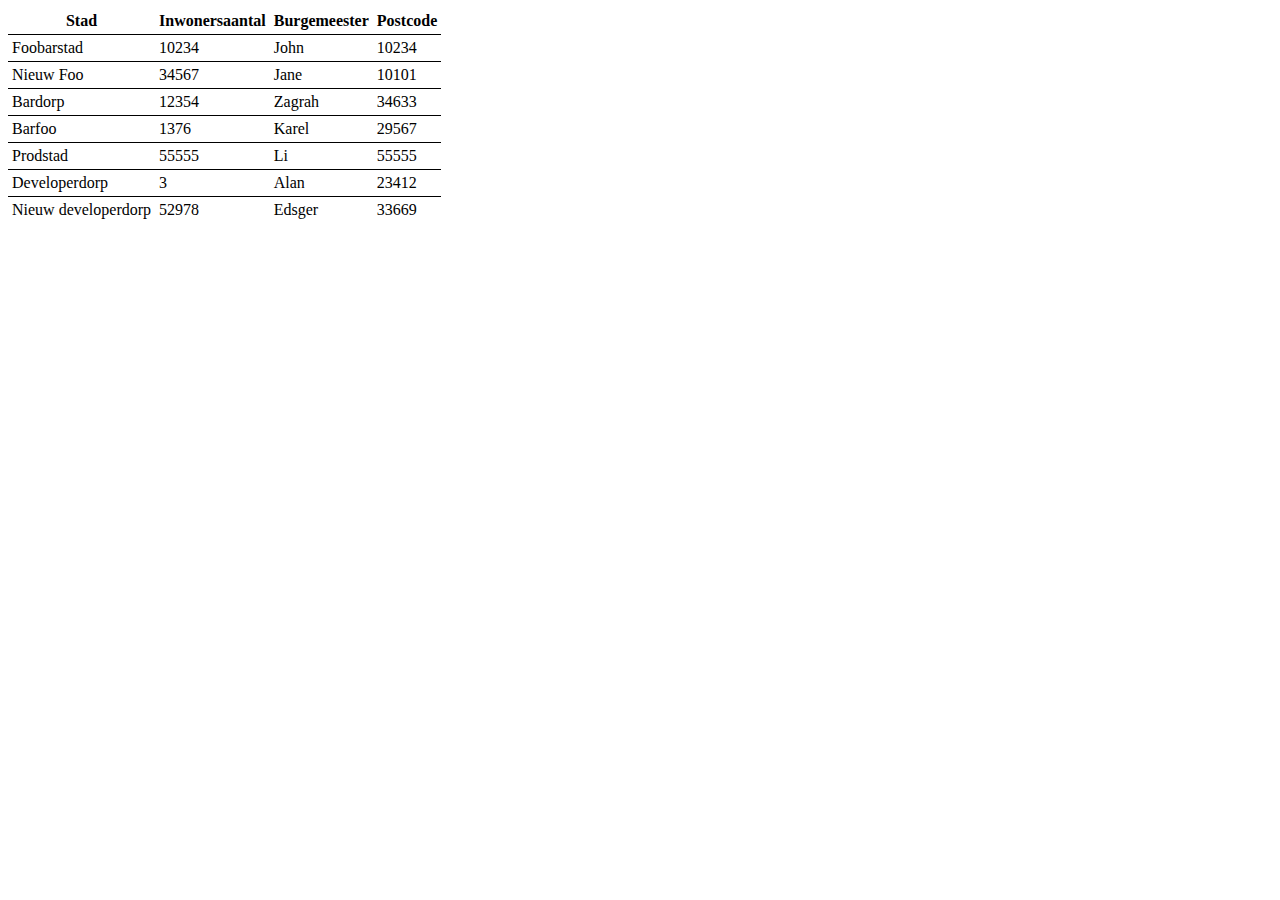
<file: Javascript-Novice/Bar-Foo-gemoderniseerd-60b9f2a24688-bfd957883882/index.html>
<!DOCTYPE html>
<html lang="en">
<head>
  <meta charset="UTF-8">
  <meta http-equiv="X-UA-Compatible" content="IE=edge">
  <meta name="viewport" content="width=device-width, initial-scale=1.0">
  <link rel="stylesheet" href="style.css">
  <title>Steden</title>
</head>
<body>
  <table>
    <tr>
      <th>Stad</th>
      <th>Inwonersaantal</th>
      <th>Burgemeester</th>
      <th>Postcode</th>
    </tr>
    <tr id="stad1">
      <td id="naam1"></td>
      <td id="inwonersaantal1"></td>
      <td id="burgemeester1"></td>
      <td id="postcode1"></td>
    </tr>
    <tr id="stad2">
      <td id="naam2"></td>
      <td id="inwonersaantal2"></td>
      <td id="burgemeester2"></td>
      <td id="postcode2"></td>
    </tr>
    <tr id="stad3">
      <td id="naam3"></td>
      <td id="inwonersaantal3"></td>
      <td id="burgemeester3"></td>
      <td id="postcode3"></td>
    </tr>
    <tr id="stad4">
      <td id="naam4"></td>
      <td id="inwonersaantal4"></td>
      <td id="burgemeester4"></td>
      <td id="postcode4"></td>
    </tr>
    <tr id="stad5">
      <td id="naam5"></td>
      <td id="inwonersaantal5"></td>
      <td id="burgemeester5"></td>
      <td id="postcode5"></td>
    </tr>
    <tr id="stad6">
      <td id="naam6"></td>
      <td id="inwonersaantal6"></td>
      <td id="burgemeester6"></td>
      <td id="postcode6"></td>
    </tr>
    <tr id="stad7">
      <td id="naam7"></td>
      <td id="inwonersaantal7"></td>
      <td id="burgemeester7"></td>
      <td id="postcode7"></td>
    </tr>
  </table>

  <script src="script.js"></script>
</body>
</html>
</file>
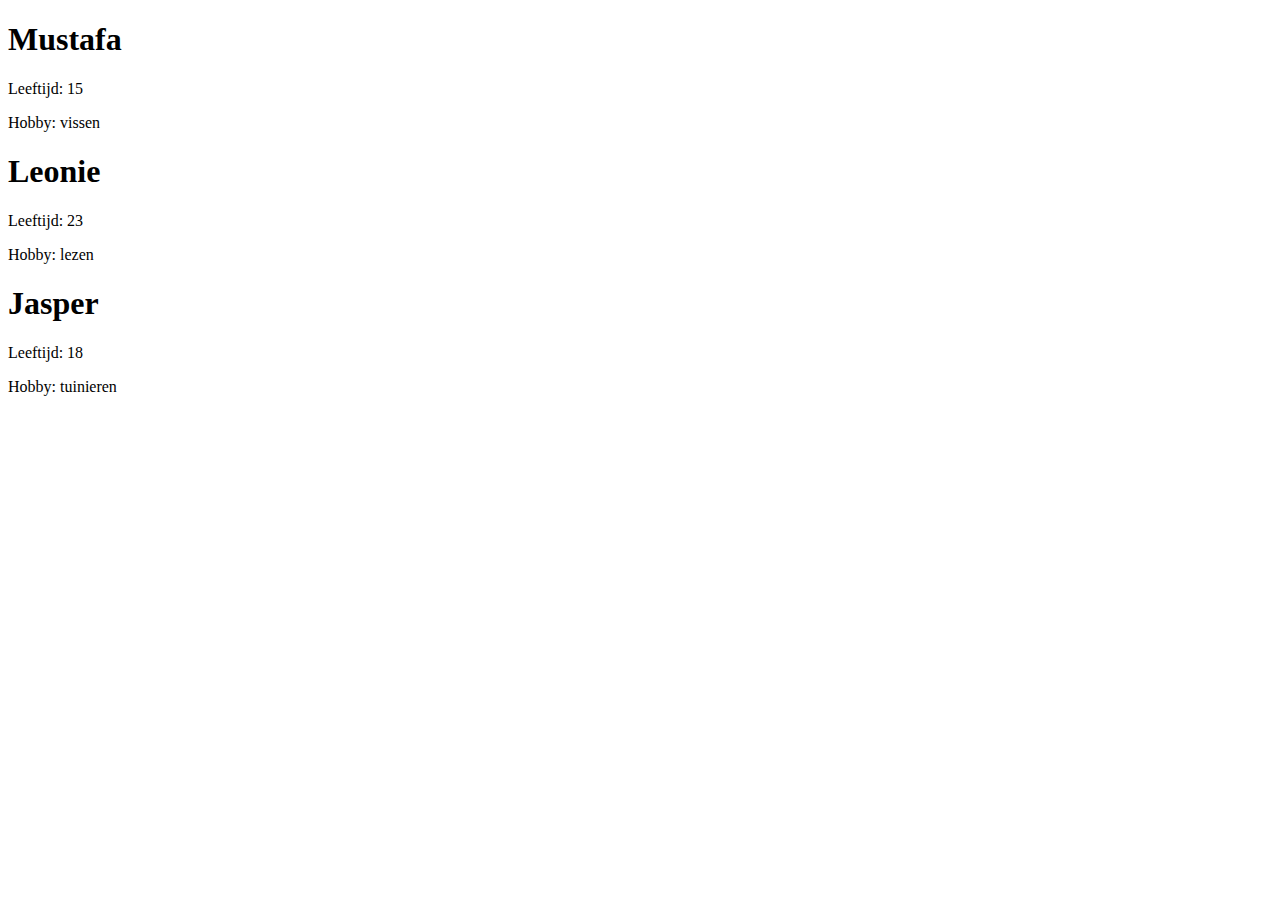
<file: Javascript-Novice/Create-by-Object/index.html>
<!DOCTYPE html>
<html lang="en">
<head>
    <meta charset="UTF-8">
    <meta name="viewport" content="width=device-width, initial-scale=1.0">
    <title>Document</title>
    <script src="script.js" defer></script>
</head>
<body>
    
</body>
</html>
</file>
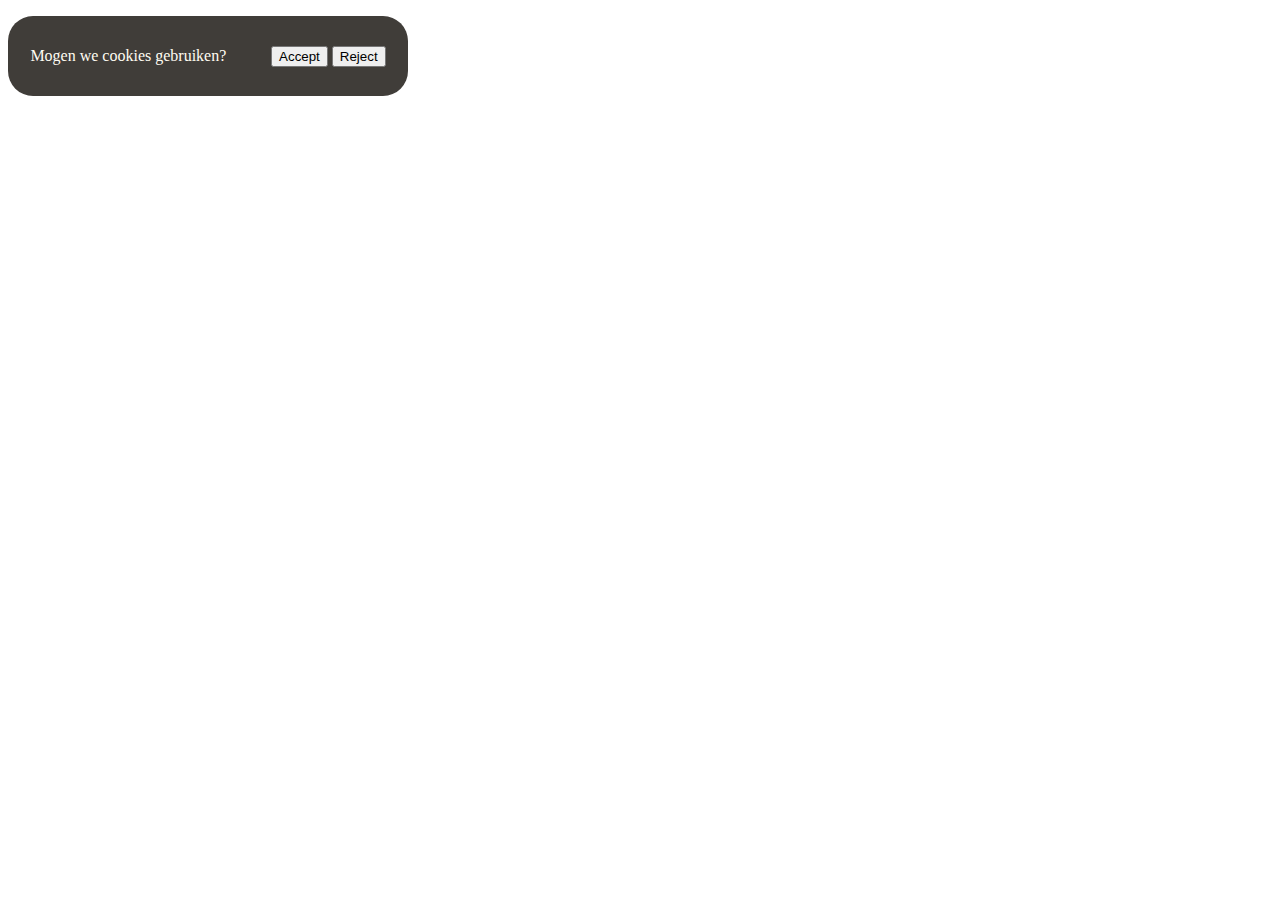
<file: Javascript-Novice/gemiste-oproep/index.html>
<!DOCTYPE html>
<html lang="en">

    <head>
        <meta charset="UTF-8">
        <meta http-equiv="X-UA-Compatible" content="IE=edge">
        <meta name="viewport" content="width=device-width, initial-scale=1.0">
        <link rel="stylesheet" href="style.css">
        <title>Cookie banner</title>
    </head>

    <body>
        <p id="warning"></p>
        <div id="cookie-banner">
            <p>Mogen we cookies gebruiken?</p>
            <div class="buttons">
                <button id="accept-knop">Accept</button>
                <button id="reject-knop">Reject</button>
            </div>
        </div>

        <script src="script.js"></script>
    </body>

</html>
</file>
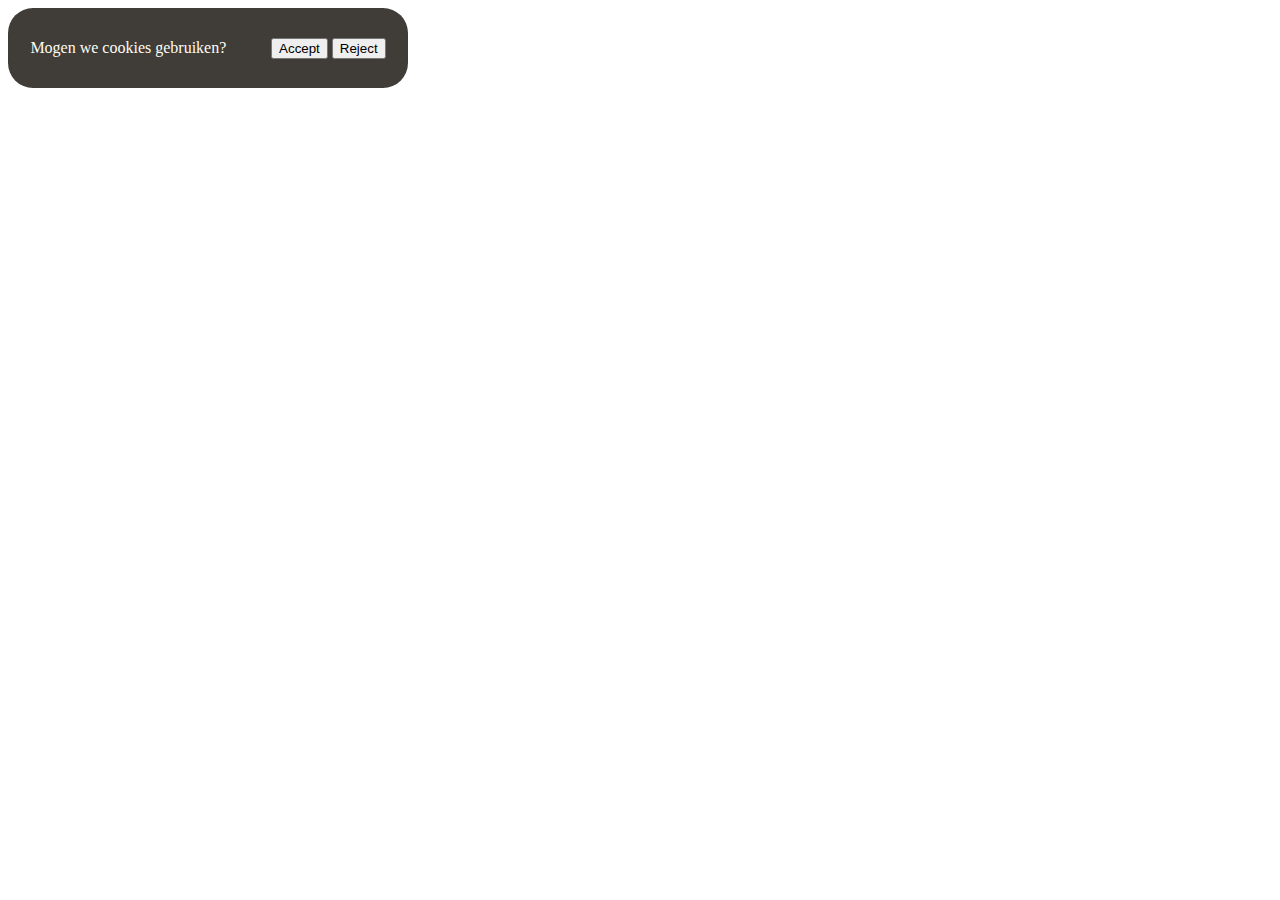
<file: Javascript-Novice/hij-die-niet-genoemd-mag-worden/index.html>
<!DOCTYPE html>
<html lang="en">

    <head>
        <meta charset="UTF-8">
        <meta http-equiv="X-UA-Compatible" content="IE=edge">
        <meta name="viewport" content="width=device-width, initial-scale=1.0">
        <link rel="stylesheet" href="style.css">
        <title>Cookie banner</title>
    </head>

    <body>
        <div id="cookie-banner">
            <p>Mogen we cookies gebruiken?</p>
            <div class="buttons">
                <button id="accept-knop">Accept</button>
                <button id="reject-knop">Reject</button>
            </div>
        </div>

        <script src="script.js"></script>
    </body>

</html>
</file>
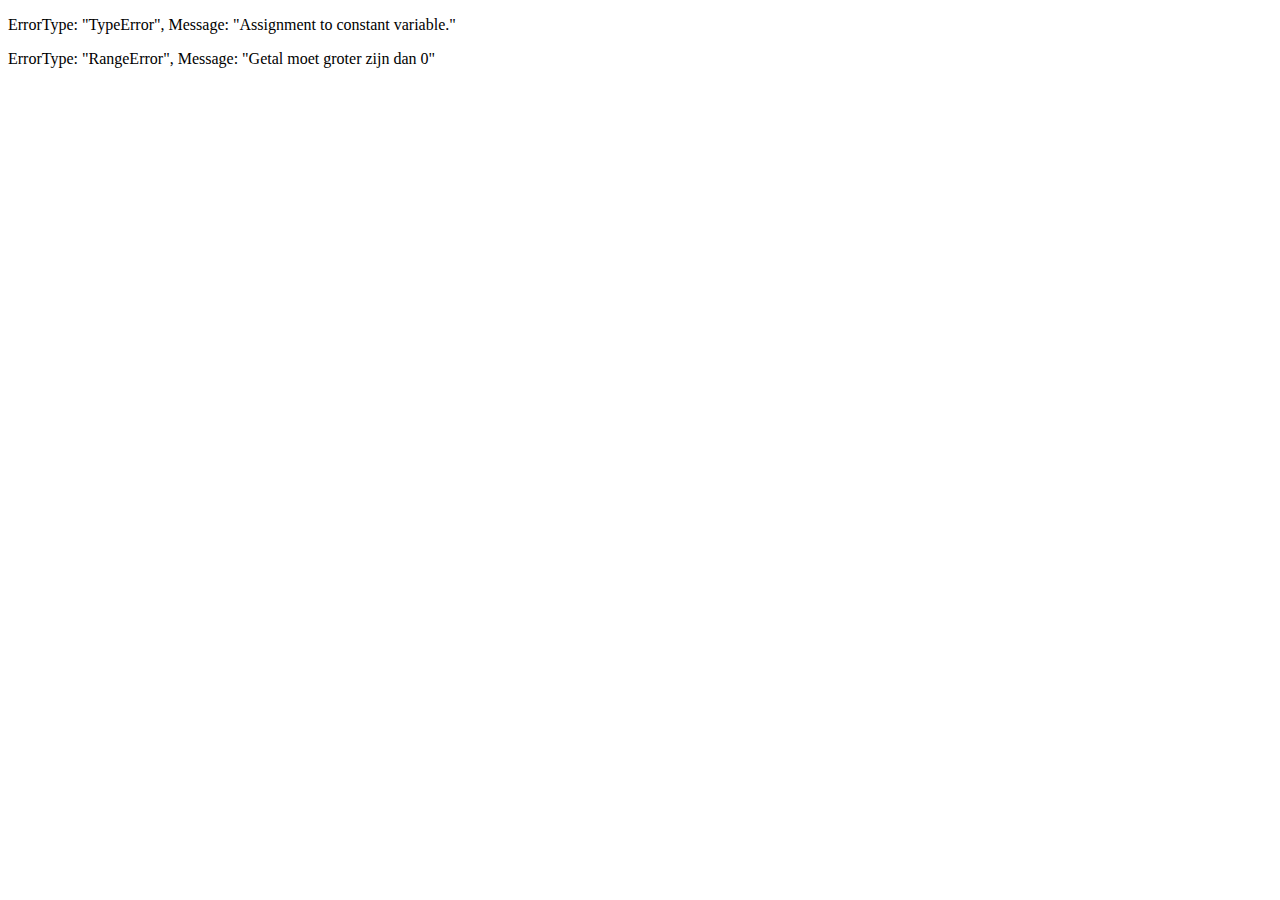
<file: Javascript-Novice/Oh-that-error/index.html>
<!DOCTYPE html>
<html lang="en">
<head>
    <meta charset="UTF-8">
    <meta name="viewport" content="width=device-width, initial-scale=1.0">
    <title>Document</title>
    <script src="errors.js" defer></script>
</head>
<body>
    
</body>
</html>
</file>
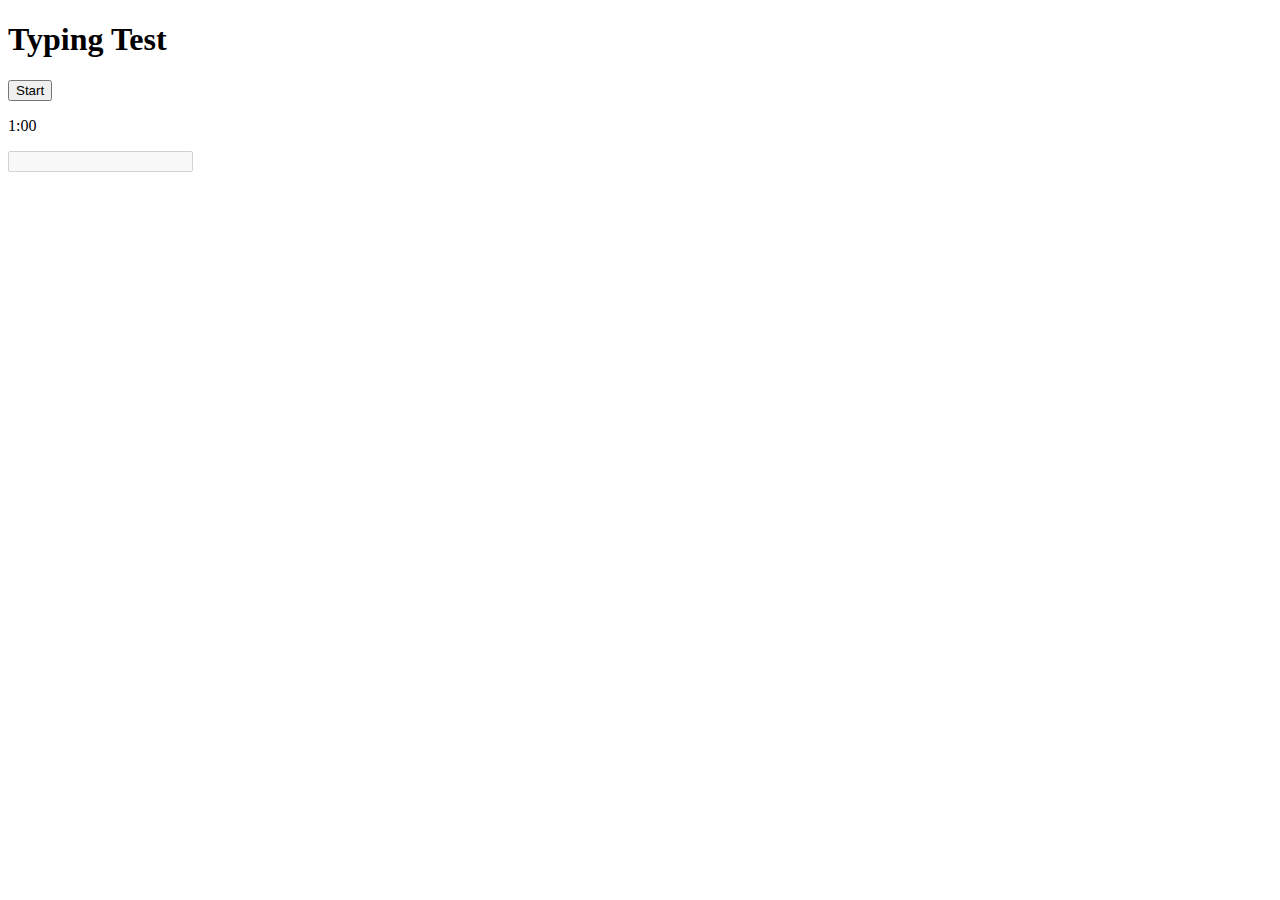
<file: Javascript-Novice/Stop-acting-testy/index.html>
<!DOCTYPE html>
<html lang="en">
<head>
    <meta charset="UTF-8">
    <meta name="viewport" content="width=device-width, initial-scale=1.0">
    <title>Document</title>
    <script src="script.js" defer></script>
</head>
<body>
    <h1>Typing Test</h1>
    <button id="startButton">Start</button>
    <p id="timer">1:00</p>
    <p id="word"></p>
    <input type="text" id="userInput" disabled>
    <p id="results"></p>
</body>
</html>
</file>
<file: Javascript-Novice/Bar-Foo-gemoderniseerd-60b9f2a24688-bfd957883882/style.css>
table {
    border-collapse: collapse;
}

td, th {
    padding: 4px;
    margin: 0px;
}

td {
    border-top: 1px solid black;
}
</file>
<file: Javascript-Novice/gemiste-oproep/style.css>
#cookie-banner {
    width: 400px;
    height: 80px;
    background-color: #403d39;
    color: #fffcf2;
    border-radius: 25px;
    display: flex;
    justify-content: space-around;
    align-items: center;
}
</file>
<file: Javascript-Novice/hij-die-niet-genoemd-mag-worden/style.css>
#cookie-banner {
    width: 400px;
    height: 80px;
    background-color: #403d39;
    color: #fffcf2;
    border-radius: 25px;
    display: flex;
    justify-content: space-around;
    align-items: center;
}
</file>
